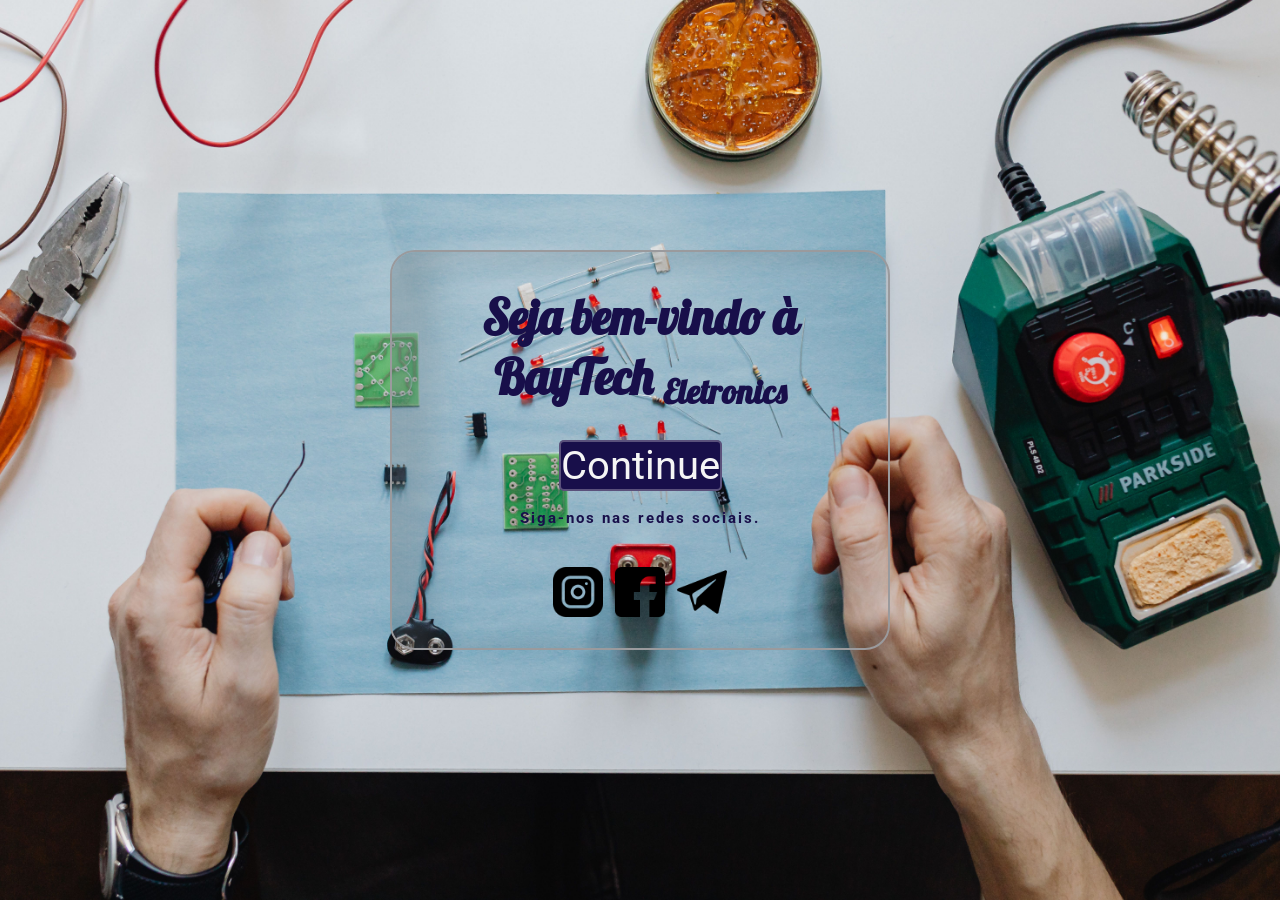
<file: Index.html>
<!DOCTYPE html>
<html lang="pt-br">

<head>
    <meta charset="UTF-8">
    <meta name="viewport" content="width=device-width, initial-scale=1.0">
    <link rel="stylesheet" href="welcomePage.css">
    <title>baytech.compenents.com</title>
</head>


<body>

    <div class="contaneir">
        <h1> Seja bem-vindo à<br>
            BayTech <small>
                <sub>Eletronics</sub>
            </small>
        </h1>
        <div class="botao">
            <a href="./Pagina principal/home.html"> Continue </a>
        </div>
        <h2>Siga-nos nas redes sociais.</h2>
        <div class="icon">
            <a href="#" target="_blank"><img style="width: 50px;" src="./imgP/instagram.png"></a>
            <a href="#" target="_blank"><img style="width: 50px;" src="./imgP/facebook.png"></a>
            <a href="#" target="_blank"><img style="width: 50px;" src="./imgP/telegram.png"></a>
        </div>

    </div>

</body>

</html>
</file>
<file: welcomePage.css>
@import url('https://fonts.googleapis.com/css2?family=Climate+Crisis:YEAR@1999&family=Fascinate+Inline&family=Fruktur:ital@0;1&family=Lobster&family=Roboto:wdth,wght@75..100,100..900&display=swap');

* {
    margin: 0;
    padding: 0;
    box-sizing: border-box;
}

body {

    display: flex;
    justify-content: center;
    align-items: center;
    min-height: 100vh;
    background: url('./imgP/capa1.jpg');
    background-repeat: no-repeat;
    background-size: cover;
    /* Define a largura e altura da imagem */
    background-position: center;
    font-family: "Roboto", sans-serif;
    /* font-family: "Lobster", sans-serif; */
}

.contaneir h1 {
    /*font-family: "Fascinate Inline", system-ui;*/
    font-family: "Lobster", sans-serif;
    color: #180f4a;
    font-size: 48px;
    padding-top: 35px;

}

.contaneir h2 {
    /*font-family: "Fascinate Inline", system-ui;*/
    /* font-family: "Lobster", sans-serif; */
    color: #180f4a;
    font-size: 15px;
    padding-top: 20px;
    letter-spacing: 2px;

}

.contaneir {
    width: 500px;
    height: 400px;
    background-color: transparent;
    border: 2px solid #9a9a9d;
    border-radius: 25px;
    padding: 0 50px 0px 50px;
    font-size: 50px;
    text-align: center;
    box-shadow: 39px 3px 31px 2px rgba(100, 113, 122, 0.29) inset;
}

/* .botao{
    
    position:relative;
    width: 80%;
    height: 70px;
    margin: 15px;
    border-radius: 15px;
    background: transparent;
    padding-top: 80px;
    border: 2px solid white;
} */
.botao a {
    text-align: center;
    text-decoration: none;
    color: whitesmoke;
    border: 2px solid rgb(242, 235, 235, 0.3);
    border-radius: 5px; 
    background: #180f4a;
    font-size: -10;

}

.botao {
    padding-top: 30px;
    font-size: 40px;
    width: 100%;
    cursor: pointer;

}

.icon {
    padding-top: 40px;
}

.botao a:hover {
    background: transparent;
    color: #180f4a;
    text-decoration: underline;
    display: inline;
    transition: 0.5s;
}
</file>
<file: Pagina principal/welcomePage.css>
@import url('https://fonts.googleapis.com/css2?family=Climate+Crisis:YEAR@1999&family=Fascinate+Inline&family=Fruktur:ital@0;1&family=Lobster&family=Roboto:wdth,wght@75..100,100..900&display=swap');

* {
    margin: 0;
    padding: 0;
    box-sizing: border-box;
}

body {

    display: flex;
    justify-content: center;
    align-items: center;
    min-height: 100vh;
    background: url('./imgP/capa1.jpg');
    background-repeat: no-repeat;
    background-size: cover;
    /* Define a largura e altura da imagem */
    background-position: center;
    font-family: "Roboto", sans-serif;
    /* font-family: "Lobster", sans-serif; */
}

.contaneir h1 {
    /*font-family: "Fascinate Inline", system-ui;*/
    font-family: "Lobster", sans-serif;
    color: #180f4a;
    font-size: 48px;
    padding-top: 35px;

}

.contaneir h2 {
    /*font-family: "Fascinate Inline", system-ui;*/
    /* font-family: "Lobster", sans-serif; */
    color: #180f4a;
    font-size: 15px;
    padding-top: 20px;
    letter-spacing: 2px;

}

.contaneir {
    width: 500px;
    height: 400px;
    background-color: transparent;
    border: 2px solid #9a9a9d;
    border-radius: 25px;
    padding: 0 50px 0px 50px;
    font-size: 50px;
    text-align: center;
    box-shadow: 39px 3px 31px 2px rgba(100, 113, 122, 0.29) inset;
}

/* .botao{
    
    position:relative;
    width: 80%;
    height: 70px;
    margin: 15px;
    border-radius: 15px;
    background: transparent;
    padding-top: 80px;
    border: 2px solid white;
} */
.botao a {
    text-align: center;
    text-decoration: none;
    color: whitesmoke;
    border: 2px solid rgb(242, 235, 235, 0.3);
    border-radius: 5px; 
    background: #180f4a;
    font-size: -10;

}

.botao {
    padding-top: 30px;
    font-size: 40px;
    width: 100%;
    cursor: pointer;

}

.icon {
    padding-top: 40px;
}

.botao a:hover {
    background: transparent;
    color: #180f4a;
    text-decoration: underline;
    display: inline;
    transition: 0.5s;
}
</file>
